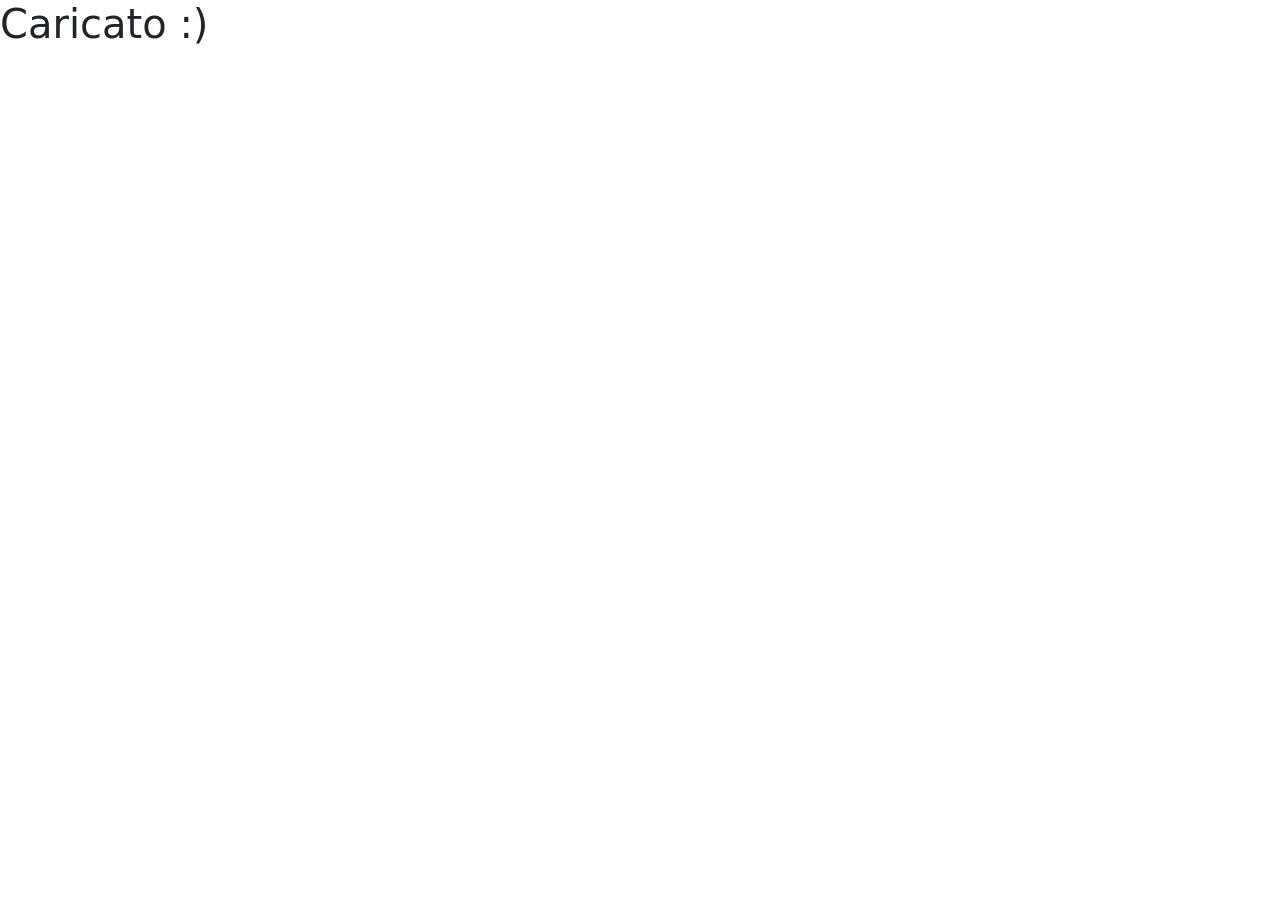
<file: js-appunti/appunti.html>
<!DOCTYPE html>
<html lang="it">

<head>
    <meta charset="UTF-8">
    <meta name="viewport" content="width=device-width, initial-scale=1.0">
    <meta name="author" content="Ivan Caldarella">

    <!-- Bootstrap 5.3 link -->
    <link href="https://cdn.jsdelivr.net/npm/bootstrap@5.3.8/dist/css/bootstrap.min.css" rel="stylesheet"
        integrity="sha384-sRIl4kxILFvY47J16cr9ZwB07vP4J8+LH7qKQnuqkuIAvNWLzeN8tE5YBujZqJLB" crossorigin="anonymous">

    <link rel="stylesheet" href="./style/index.css">

    <title>Estate '24</title>
</head>

<body>
    <h1 class="loading-msg" id="loading-msg">Loading...</h1>
    <div class="posts-container" id="posts-container"></div>
    <script src="./script.js"></script>
    <!-- Bootstrap 5.3 script -->
    <script src="https://cdn.jsdelivr.net/npm/bootstrap@5.3.8/dist/js/bootstrap.bundle.min.js"
        integrity="sha384-FKyoEForCGlyvwx9Hj09JcYn3nv7wiPVlz7YYwJrWVcXK/BmnVDxM+D2scQbITxI"
        crossorigin="anonymous"></script>
</body>

</html>
</file>
<file: js-appunti/style/index.css>
/* Reset */
* {
    margin: 0;
    border: 0;
    padding: 0;
    box-sizing: border-box;
}

.posts-container {
    display: flex;
    justify-content: space-between;
    flex-wrap: wrap;
    gap: 30px;
}

.posts-container {
    .post {
        border: 2px solid blue;
        border-radius: 15px;
        background-color: aliceblue;
    }
}
</file>
